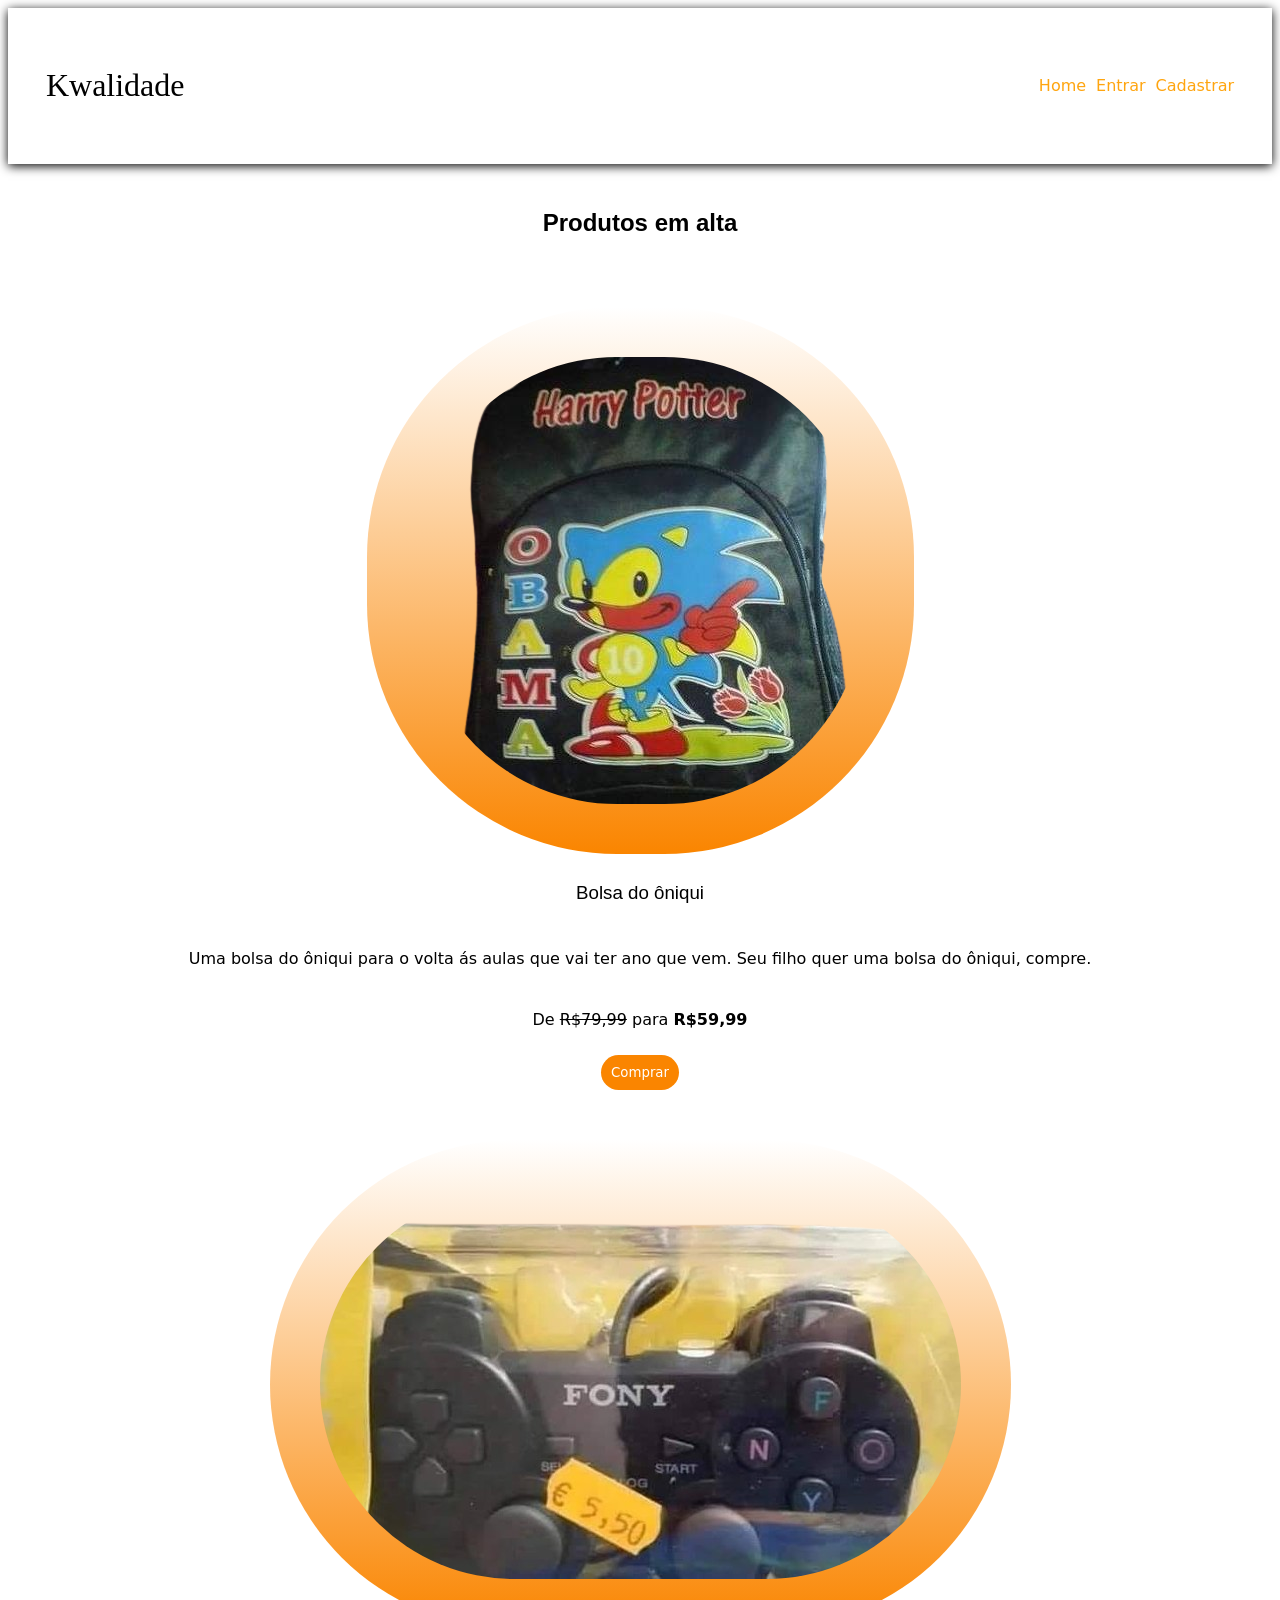
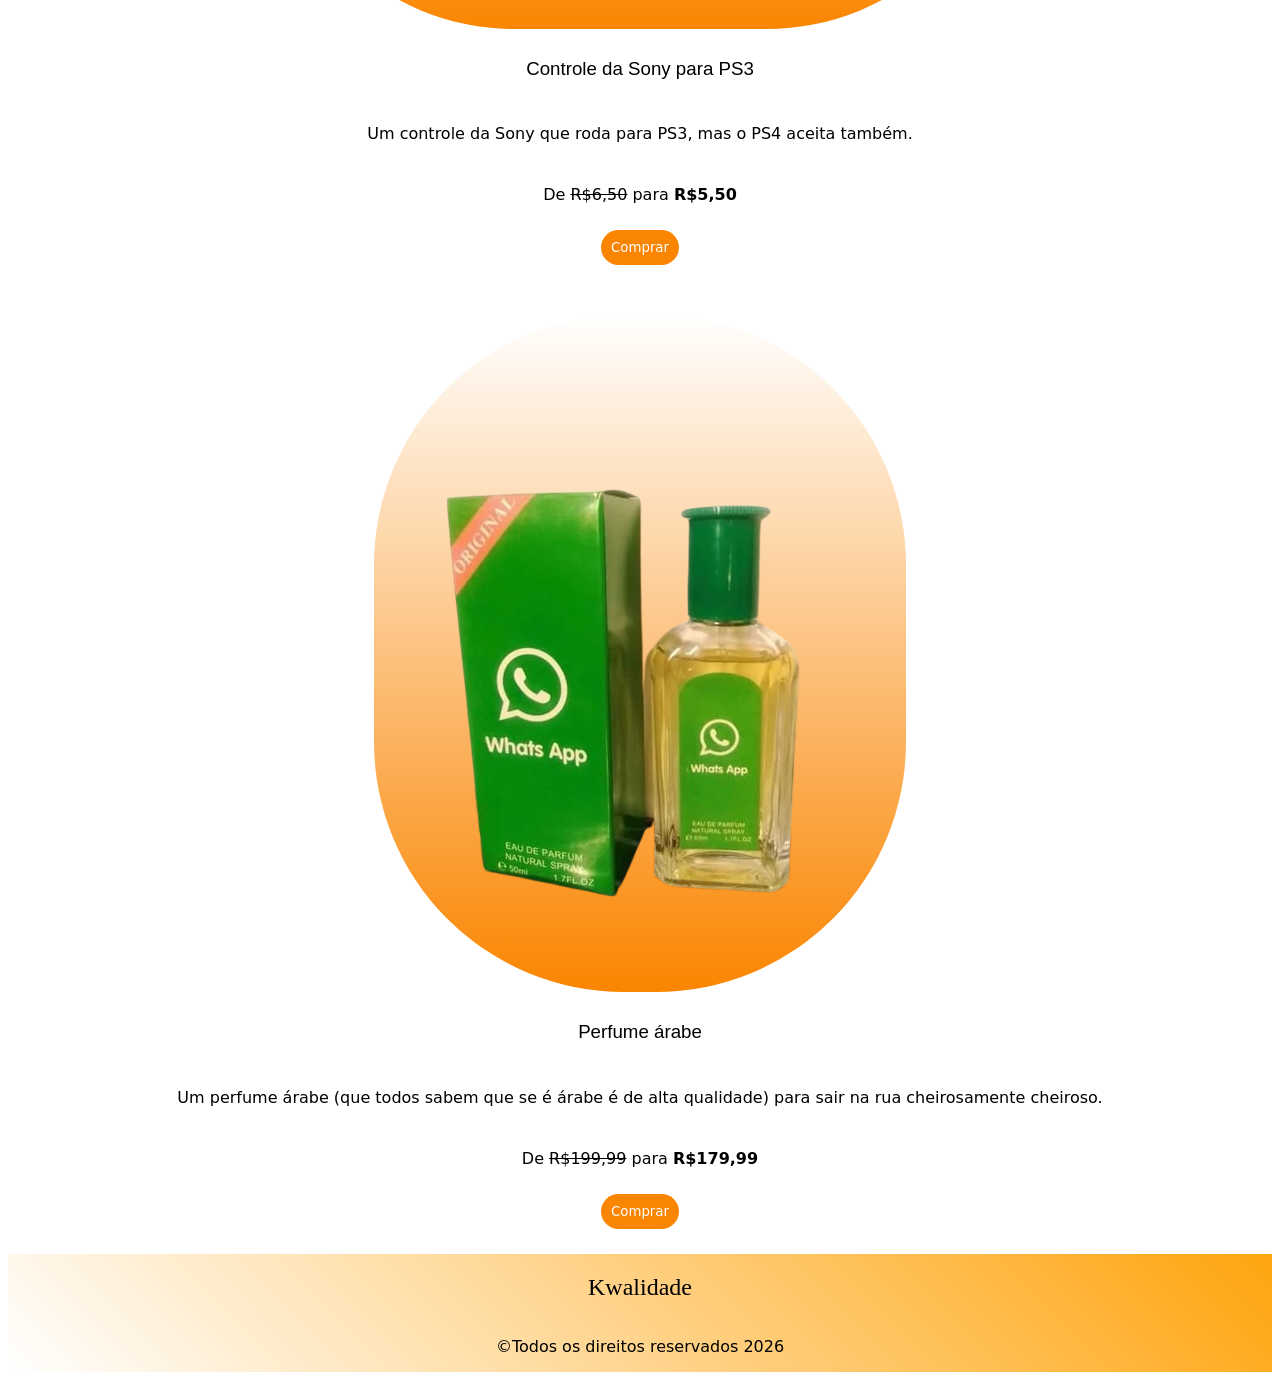
<file: index.html>
<!DOCTYPE html>
<html lang="pt-br">

<head>
    <meta charset="UTF-8">
    <meta name="viewport" content="width=device-width, initial-scale=1.0">
    <title>Kwalidade - Home</title>

    <link rel="stylesheet" href="./css/style.css">
    <link rel="stylesheet" href="./css/index.css">

</head>

<body>
    <header>

        <h1 class="logo">Kwalidade</h1>

        <nav>


            <a href="#inicio">Home</a>
            <a href="pages/login.html">Entrar</a>
            <a href="pages/cadastro.html">Cadastrar</a>


        </nav>

    </header>

    <main id="inicio">
        <section>

            <h2 id="h2-section">Produtos em alta</h2>

            <article>

                <img src="./img/bolsa.png" alt="Bolsa elegante para volta ás aulas">

                <h3 class="product-name">Bolsa do ôniqui</h3>

                <p>Uma bolsa do ôniqui para o volta ás aulas que vai ter ano que vem. Seu filho quer uma bolsa do
                    ôniqui, compre.</p>

                <p>De <span class="tachado">&#82;&#36;79,99</span> para <span
                        class="produto-valor">&#82;&#36;59,99</span></p>

                <button>Comprar</button>

            </article>

            <article>

                <img src="./img/controle.png" alt="Controle da sony do ps3">

                <h3 class="product-name">Controle da Sony para PS3</h3>

                <p>Um controle da Sony que roda para PS3, mas o PS4 aceita também.</p>

                <p>De <span class="tachado">&#82;&#36;6,50</span> para <span
                        class="produto-valor">&#82;&#36;5,50</span></b></p>

                <button>Comprar</button>

            </article>

            <article>

                <img src="./img/perfume.png" alt="Perfume árabe">

                <h3 class="product-name">Perfume árabe</h3>

                <p>Um perfume árabe (que todos sabem que se é árabe é de alta qualidade) para sair na rua cheirosamente
                    cheiroso.</p>

                <p>De <span class="tachado">&#82;&#36;199,99</span> para <span
                        class="produto-valor">&#82;&#36;179,99</span></p>

                <button>Comprar</button>

            </article>

        </section>
    </main>

    <footer>

        <h2 class="logo">Kwalidade</h2>

        <p>&copy;Todos os direitos reservados 2026</p>

    </footer>



</body>

</html>
</file>
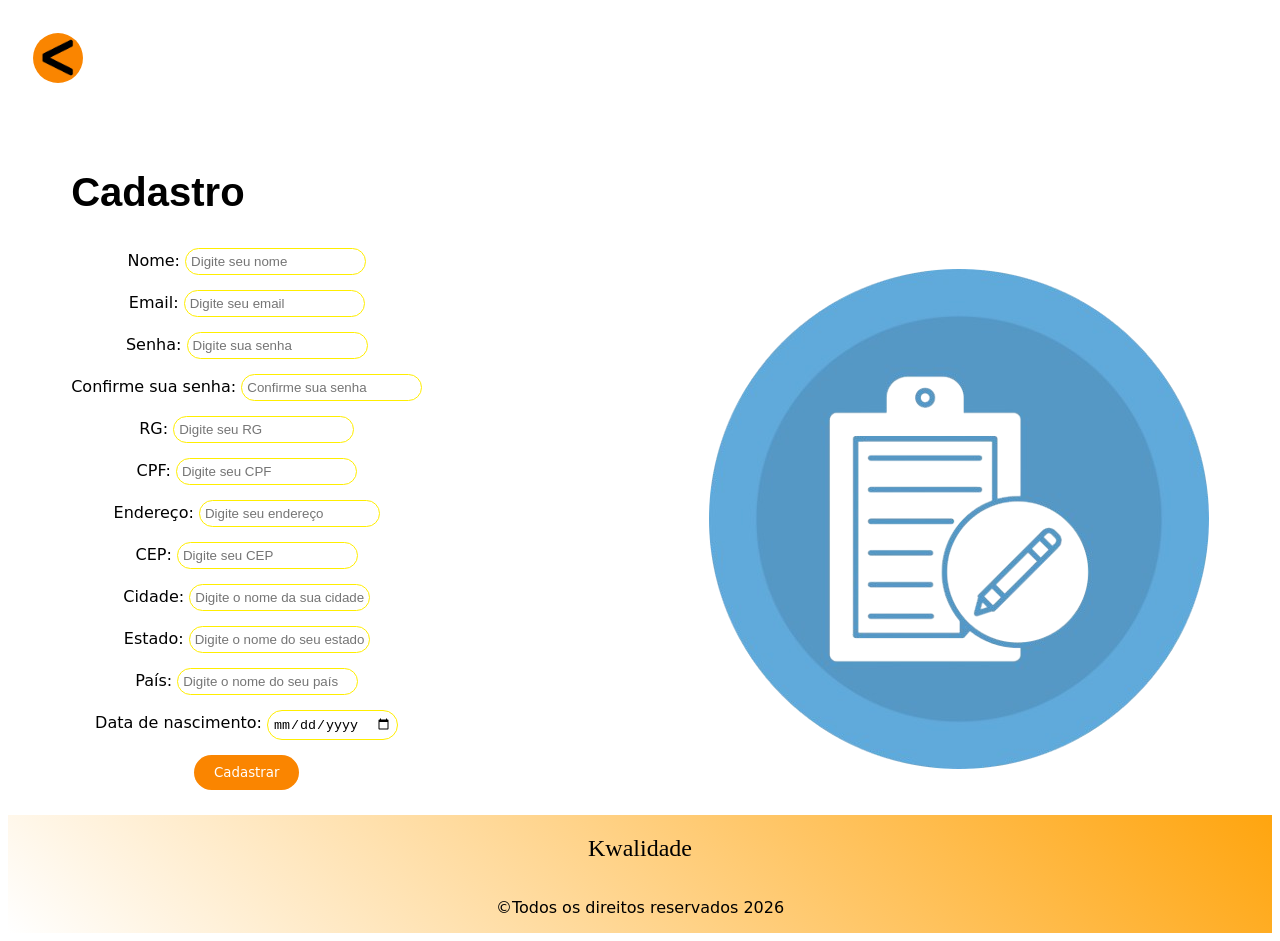
<file: pages/cadastro.html>
<!doctype html>
<html lang="pt-br">
  <head>
    <meta charset="UTF-8" />
    <meta name="viewport" content="width=device-width, initial-scale=1.0" />
    <title>Kwalidade - Cadastro</title>

    <link rel="stylesheet" href="../css/style.css" />
    <link rel="stylesheet" href="../css/form.css" />
  </head>
  <body>
    <nav>
      <a href="../index.html" class="return-form">
        <img src="../img/volta_pagina.png" alt="Voltar para Home" />
      </a>
    </nav>

    <main>
      <section>
        <h2 class="form-tittle">Cadastro</h2>

        <article>
          <form
            action="../index.html"
            onsubmit="
              alert('Cadastrado!');
              return true;
            "
          >
            <label for="name">
              Nome:
              <input
                type="text"
                id="name"
                placeholder="Digite seu nome"
                maxlength="40"
                required
              />
            </label>

            <label for="email">
              Email:
              <input
                type="email"
                id="email"
                placeholder="Digite seu email"
                maxlength="100"
                required
              />
            </label>

            <label for="password">
              Senha:
              <input
                type="password"
                id="password"
                placeholder="Digite sua senha"
                maxlength="70"
                required
              />
            </label>

            <label for="confirm-password">
              Confirme sua senha:
              <input
                type="password"
                id="confirm-password"
                placeholder="Confirme sua senha"
                maxlength="70"
                required
              />
            </label>

            <label for="rg">
              RG:
              <input
                type="text"
                id="rg"
                placeholder="Digite seu RG"
                minlength="7"
                maxlength="9"
                required
              />
            </label>

            <label for="cpf">
              CPF:
              <input
                type="text"
                id="cpf"
                placeholder="Digite seu CPF"
                minlength="11"
                maxlength="11"
                required
              />
            </label>

            <label for="adress">
              Endereço:
              <input
                type="text"
                id="adress"
                placeholder="Digite seu endereço"
                maxlength="100"
                required
              />
            </label>

            <label for="cep">
              CEP:
              <input
                type="text"
                id="cep"
                placeholder="Digite seu CEP"
                minlength="8"
                maxlength="8"
                required
              />
            </label>

            <label for="city">
              Cidade:
              <input
                type="text"
                id="city"
                placeholder="Digite o nome da sua cidade"
                maxlength="40"
                required
              />
            </label>

            <label for="state">
              Estado:
              <input
                type="text"
                id="state"
                placeholder="Digite o nome do seu estado"
                maxlength="40"
                required
              />
            </label>

            <label for="country">
              País:
              <input
                type="text"
                id="country"
                placeholder="Digite o nome do seu país"
                maxlength="40"
                required
              />
            </label>

            <label for="born-date">
              Data de nascimento:
              <input type="date" id="born-date" required />
            </label>

            <button type="submit">Cadastrar</button>
          </form>

          <img src="../img/cadastro.png" alt="Cadastre-se" />
        </article>
      </section>
    </main>
    <footer>
      <h2 class="logo">Kwalidade</h2>

      <p>&copy;Todos os direitos reservados 2026</p>
    </footer>
  </body>
</html>
</file>
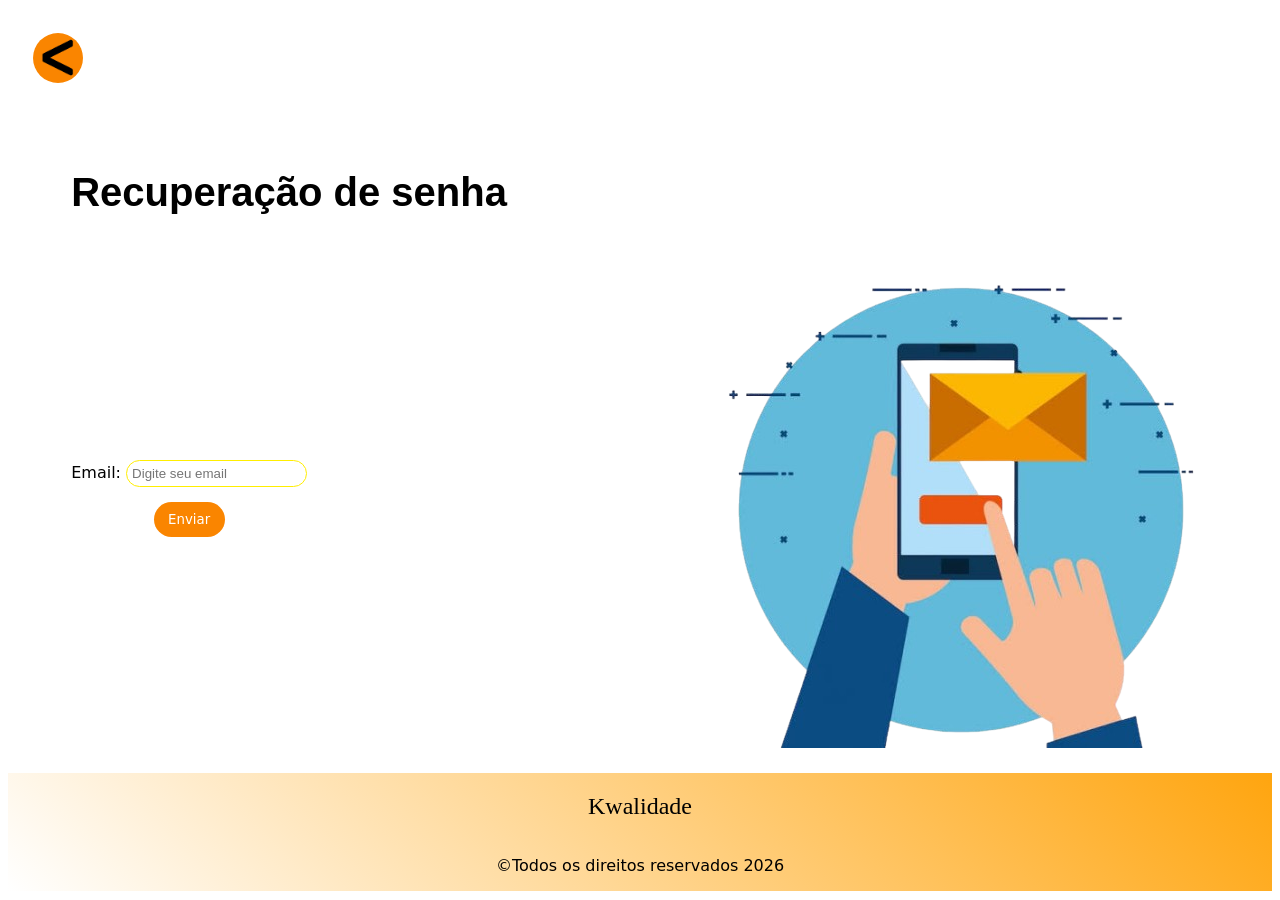
<file: pages/esqueci_senha.html>
<!doctype html>
<html lang="pt-br">
  <head>
    <meta charset="UTF-8" />
    <meta name="viewport" content="width=device-width, initial-scale=1.0" />
    <title>Kwalidade - Recuperação de senha</title>

    <link rel="stylesheet" href="../css/style.css" />
    <link rel="stylesheet" href="../css/form.css" />
  </head>

  <body>
    <nav>
      <a href="login.html" class="return-form">
        <img src="../img/volta_pagina.png" alt="Voltar para Home" />
      </a>
    </nav>

    <main>
      <section>
        <h2 class="form-tittle">Recuperação de senha</h2>

        <article>
          <form
            action="login.html"
            onsubmit="
              alert('Certo! Agora pode fazer login!');
              return true;
            "
          >
            <label for="email">
              Email:
              <input
                type="email"
                id="email"
                placeholder="Digite seu email"
                maxlength="100"
                required
              />
            </label>

            <button type="submit">Enviar</button>
          </form>

          <img
            src="../img/email.png"
            alt="Recupere sua senha digitando no email"
          />
        </article>
      </section>
    </main>

    <footer>
      <h2 class="logo">Kwalidade</h2>

      <p>&copy;Todos os direitos reservados 2026</p>
    </footer>
  </body>
</html>
</file>
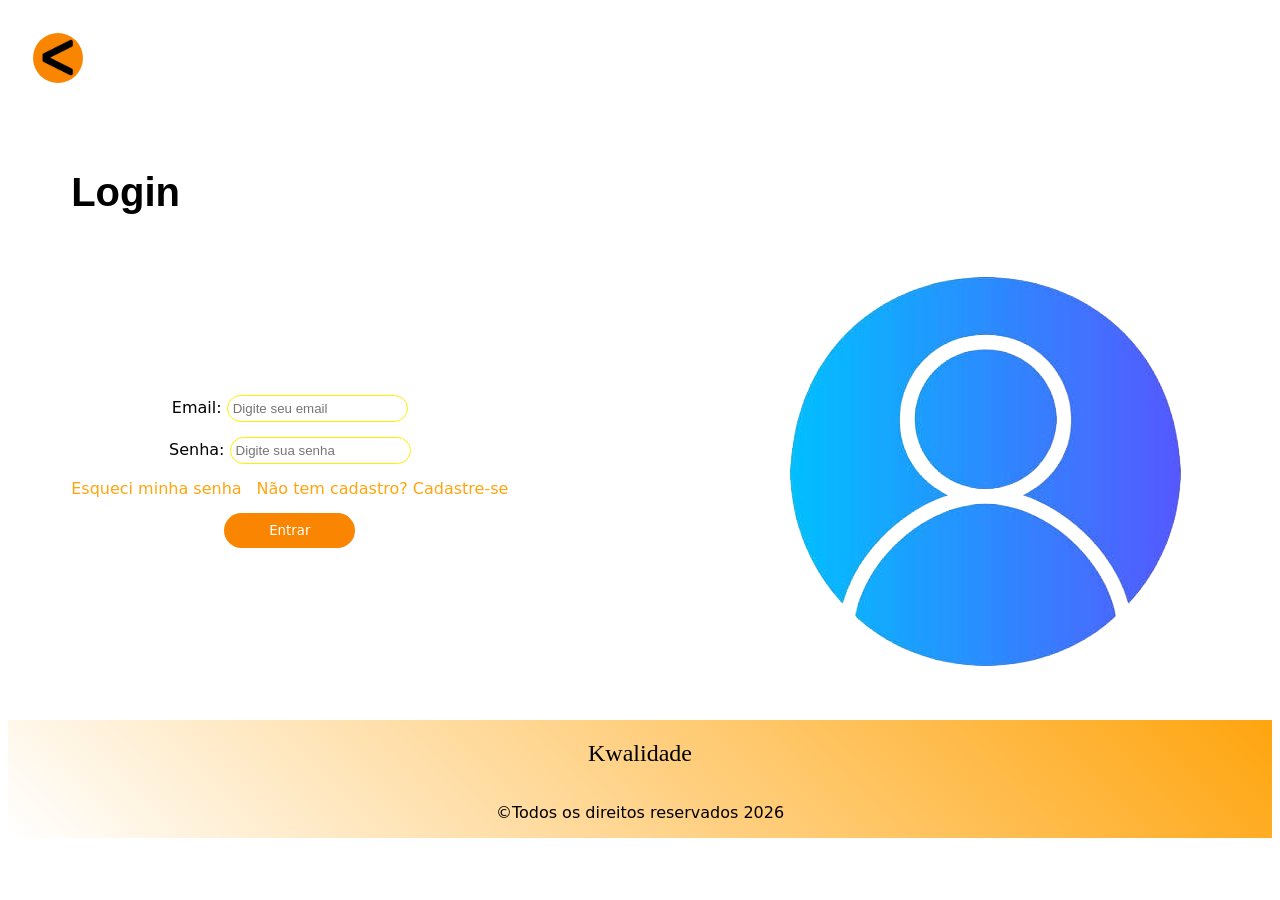
<file: pages/login.html>
<!doctype html>
<html lang="pt-br">
  <head>
    <meta charset="UTF-8" />
    <meta name="viewport" content="width=device-width, initial-scale=1.0" />
    <title>Kwalidade - Login</title>

    <link rel="stylesheet" href="../css/style.css" />
    <link rel="stylesheet" href="../css/form.css" />
  </head>

  <body>
    <nav>
      <a href="../index.html" class="return-form">
        <img src="../img/volta_pagina.png" alt="Voltar para Home" />
      </a>
    </nav>

    <main>
      <section>
        <h2 class="form-tittle">Login</h2>

        <article>
          <form
            action="../index.html"
            onsubmit="
              alert('Tudo certo!');
              return true;
            "
          >
            <label for="email">
              Email:
              <input
                type="email"
                id="email"
                placeholder="Digite seu email"
                maxlength="100"
                required
              />
            </label>

            <label for="password">
              Senha:
              <input
                type="password"
                id="password"
                placeholder="Digite sua senha"
                maxlength="70"
                required
              />
            </label>

            <div id="form-link">
              <a href="esqueci_senha.html">Esqueci minha senha</a>

              <a href="cadastro.html">Não tem cadastro? Cadastre-se</a>
            </div>

            <button type="submit">Entrar</button>
          </form>

          <img src="../img/login.png" alt="Imagem de login" />
        </article>
      </section>
    </main>

    <footer>
      <h2 class="logo">Kwalidade</h2>

      <p>&copy;Todos os direitos reservados 2026</p>
    </footer>
  </body>
</html>
</file>
<file: css/style.css>
* {
  box-sizing: border-box;
}

p,
a,
button,
label {
  font-family:
    system-ui,
    -apple-system,
    BlinkMacSystemFont,
    "Segoe UI",
    Roboto,
    Oxygen,
    Ubuntu,
    Cantarell,
    "Open Sans",
    "Helvetica Neue",
    sans-serif;
}

@import url("https://fonts.googleapis.com/css2?family=Fahkwang:wght@400;700&family=Luckiest+Guy&display=swap");
.logo {
  font-family: "Luckiest Guy", cursive;
  font-weight: 400;
  font-style: normal;
}

main {
  padding: 25px 5%;
}

a {
  display: inline-block;
  text-decoration: none;
  color: #ffa50f;

  transition:
    opacity 0.5s ease,
    transform 0.4s ease;
}
a:hover {
  transform: translateY(-4px);
  opacity: 0.75;
}
a:active {
  transform: scale(0.7);
}

footer {
  display: flex;
  flex-direction: column;
  text-align: center;

  background: linear-gradient(45deg, #fff, #ffa50f);
}
</file>
<file: css/index.css>
#inicio {
    scroll-margin-top: 1000px;
}

html {
    scroll-behavior: smooth;
}

header {
    display: flex;
    align-items: center;
    justify-content: space-between;
    
    position: sticky;
    top: 0;
    z-index: 10;
    
    width: 100%;
    padding: 3%;

    background-color: #fff;
    box-shadow: 0 2px 10px;
}
nav {
    display: flex;
    gap: 10px;
}

section {
    display: flex;
    flex-direction: column;
    align-items: center;
    gap: 50px;
}

article {
    display: flex;
    flex-direction: column;
    gap: 10px;

    align-items: center;

}
article img {
    background: linear-gradient(360deg, #fa8500, #fff);
    padding: 50px;
    border-radius: 250px;
}

.product-name, #h2-section {
    font-family: "Fahkwang", sans-serif;
    font-style: normal;
}

.product-name {
    font-weight: 400;
}

#h2-section {
    font-weight: 700;
}

.tachado {
    text-decoration: line-through;
}

.produto-valor {
    font-weight: bold;
}

button {
    border: none;
    background-color: #fa8500;
    color: white;

    padding: 10px;
    border-radius: 50px;

    transition: padding 0.3s ease, transform 0.4s ease, font-size 0.3s ease;
}
button:hover {
    padding: 15px;
    font-size: 15px;
    transform: translateY(-10px);
}

button:active {
    padding: 5px;
    font-size: 5px;
}
</file>
<file: css/form.css>
nav {
  padding: 25px 2%;
}

.return-form {
  background-color: #fa8500;
  border-radius: 250px;
  width: 50px;
  height: 50px;
}
.return-form img {
  max-width: 50px;
  max-height: 50px;
}
.return-form:hover {
  transform: translateX(10px) scale(1.1);
  opacity: 1;
}
.return-form:active {
  transform: scaleY(0.7) translateX(-10px);
}

section {
  display: flex;
  flex-direction: column;
}

.form-tittle {
  font-family: "Fahkwang", sans-serif;
  font-size: 40px;
}

article {
  display: flex;
  justify-content: space-between;
  align-items: center;
}

form {
  display: flex;
  flex-direction: column;
  align-items: center;
  justify-content: center;
  gap: 15px;
}

input {
  border: 1px solid #ffee00;
  outline: 2px solid transparent;
  outline-offset: 0px;
  padding: 5px;
  border-radius: 50px;

  transition: outline-color 0.5s ease, outline-offset 0.3s ease, background-color 0.5s ease;
}
input:active {
  outline-offset: 4px;
}
input:focus {
  background-color: #fa8500;
  color: #ffffff;
  outline-color: #ffaa49;
}
input:focus::placeholder {
  color: #ffffff;
}

#form-link {
  display: flex;
  gap: 15px;
}

button {
  border: none;
  background-color: #fa8500;
  color: #ffffff;

  width: 30%;

  padding: 10px;
  border-radius: 50px;

  transition:
    padding 0.3s ease,
    transform 0.4s ease,
    font-size 0.3s ease;
}
button:hover {
  padding: 15px;
  font-size: 15px;
  transform: translateY(-10px);
}

button:active {
  padding: 5px;
  font-size: 5px;
}
</file>
